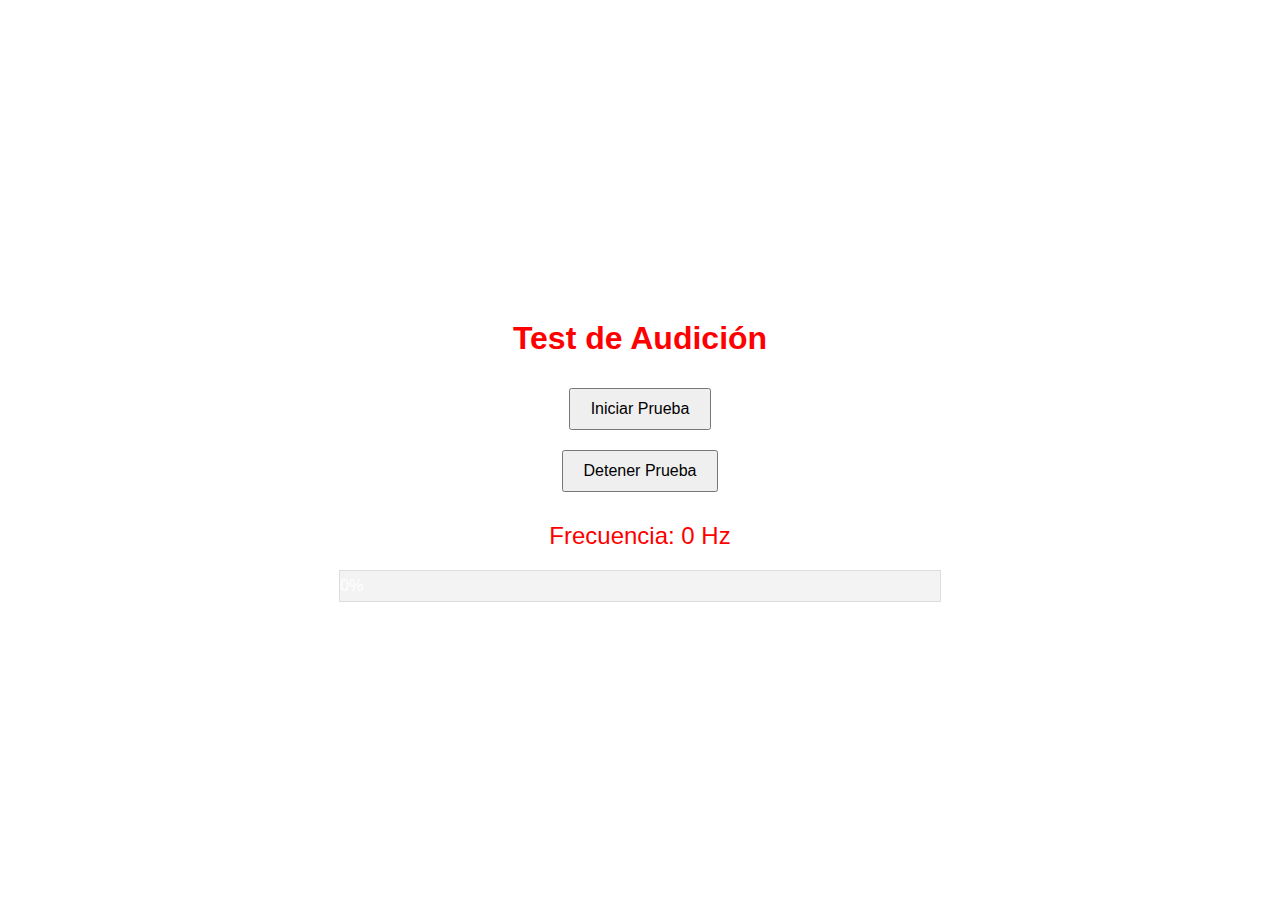
<file: index.html>
<!DOCTYPE html>
<html lang="es">
<head>
    <meta charset="UTF-8">
    <meta name="viewport" content="width=device-width, initial-scale=1.0">
    <title>Generador de Tono</title>
    <style>
        html, body {
            margin: 0;
            padding: 0;
            height: 100vh; /* Altura completa de la ventana del navegador */
            width: 100vw;  /* Ancho completo de la ventana del navegador */
            overflow: hidden; /* Evitar barras de desplazamiento */
            font-family: Arial, sans-serif;
        }
        body {
            background-image: url('01.png'); /* Agregar la imagen de fondo */
            background-size: cover; /* Ajustar la imagen para cubrir el fondo manteniendo las proporciones */
            background-repeat: no-repeat; /* Evitar la repetición de la imagen */
            background-position: center; /* Centrar la imagen */
            color: rgb(255, 0, 0); /* Color inicial del texto */
            display: flex;
            flex-direction: column;
            align-items: center;
            justify-content: center;
            text-align: center;
        }
        #frequencyDisplay {
            font-size: 24px;
            margin-top: 20px;
        }
        #progressContainer {
            margin-top: 20px;
            width: 80%; /* Ajustar al 80% del ancho del viewport */
            max-width: 600px; /* Ancho máximo para la barra de progreso */
            background-color: #f3f3f3;
            border: 1px solid #ddd;
            height: 30px;
            position: relative;
        }
        #progressBar {
            height: 100%;
            background-color: #4caf50;
            width: 0;
            text-align: center;
            color: white;
            line-height: 30px; /* Mismo que la altura para centrar el texto */
            position: absolute;
            top: 0;
            left: 0;
        }
        button {
            font-size: 16px;
            padding: 10px 20px;
            margin: 10px;
            cursor: pointer;
        }
    </style>
</head>
<body>
    <h1>Test de Audición</h1>
    <button onclick="startTone()">Iniciar Prueba</button>
    <button onclick="stopTone()">Detener Prueba</button>
    <div id="frequencyDisplay">Frecuencia: 0 Hz</div>
    <div id="progressContainer">
        <div id="progressBar">0%</div>
    </div>
    
    <script>
        let audioContext;
        let oscillator;
        let isPlaying = false;
        let frequencyDisplay = document.getElementById('frequencyDisplay');
        let progressBar = document.getElementById('progressBar');
        let intervalId;
        let progressIntervalId;

        function startTone() {
            if (isPlaying) return; // Evitar iniciar si ya está en reproducción
            
            audioContext = new (window.AudioContext || window.webkitAudioContext)();
            oscillator = audioContext.createOscillator();
            
            oscillator.type = 'sine'; // Tipo de onda
            oscillator.connect(audioContext.destination);

            let startTime = audioContext.currentTime;
            let duration = 60; // Duración total del tono en segundos
            let frequencyRange = 50000; // Frecuencia máxima en Hz

            // Crear una rampa de frecuencia de 0 a 50000 Hz durante 60 segundos
            oscillator.frequency.setValueAtTime(0, startTime);
            oscillator.frequency.linearRampToValueAtTime(frequencyRange, startTime + duration);

            oscillator.start(startTime);
            oscillator.stop(startTime + duration);

            isPlaying = true;
            
            // Actualizar la frecuencia en pantalla y la barra de progreso
            updateFrequencyDisplay(startTime, duration);
            updateProgressBar(startTime, duration);
        }

        function stopTone() {
            if (!isPlaying) return; // Evitar detener si no está en reproducción
            
            oscillator.stop(audioContext.currentTime);
            audioContext.close();
            isPlaying = false;
            clearInterval(intervalId); // Detener el intervalo de actualización
            clearInterval(progressIntervalId); // Detener la barra de progreso
            frequencyDisplay.textContent = 'Frecuencia: 0 Hz'; // Resetear display
            progressBar.style.width = '0%'; // Resetear la barra de progreso
            progressBar.textContent = '0%'; // Resetear el texto de la barra de progreso
        }

        function updateFrequencyDisplay(startTime, duration) {
            let endTime = startTime + duration;
            intervalId = setInterval(() => {
                if (!isPlaying) {
                    clearInterval(intervalId);
                    return;
                }
                
                let currentTime = audioContext.currentTime;
                if (currentTime > endTime) {
                    clearInterval(intervalId);
                    return;
                }

                let frequency = (50000 * (currentTime - startTime)) / duration;
                frequencyDisplay.textContent = `Frecuencia: ${Math.round(frequency)} Hz`;
            }, 100); // Actualizar cada 100 ms
        }

        function updateProgressBar(startTime, duration) {
            let endTime = startTime + duration;
            progressIntervalId = setInterval(() => {
                if (!isPlaying) {
                    clearInterval(progressIntervalId);
                    return;
                }
                
                let currentTime = audioContext.currentTime;
                if (currentTime > endTime) {
                    clearInterval(progressIntervalId);
                    return;
                }

                let progress = ((currentTime - startTime) / duration) * 100;
                progressBar.style.width = `${progress}%`;
                progressBar.textContent = `${Math.round(progress)}%`;
            }, 100); // Actualizar cada 100 ms
        }
    </script>
</body>
</html>
</file>
